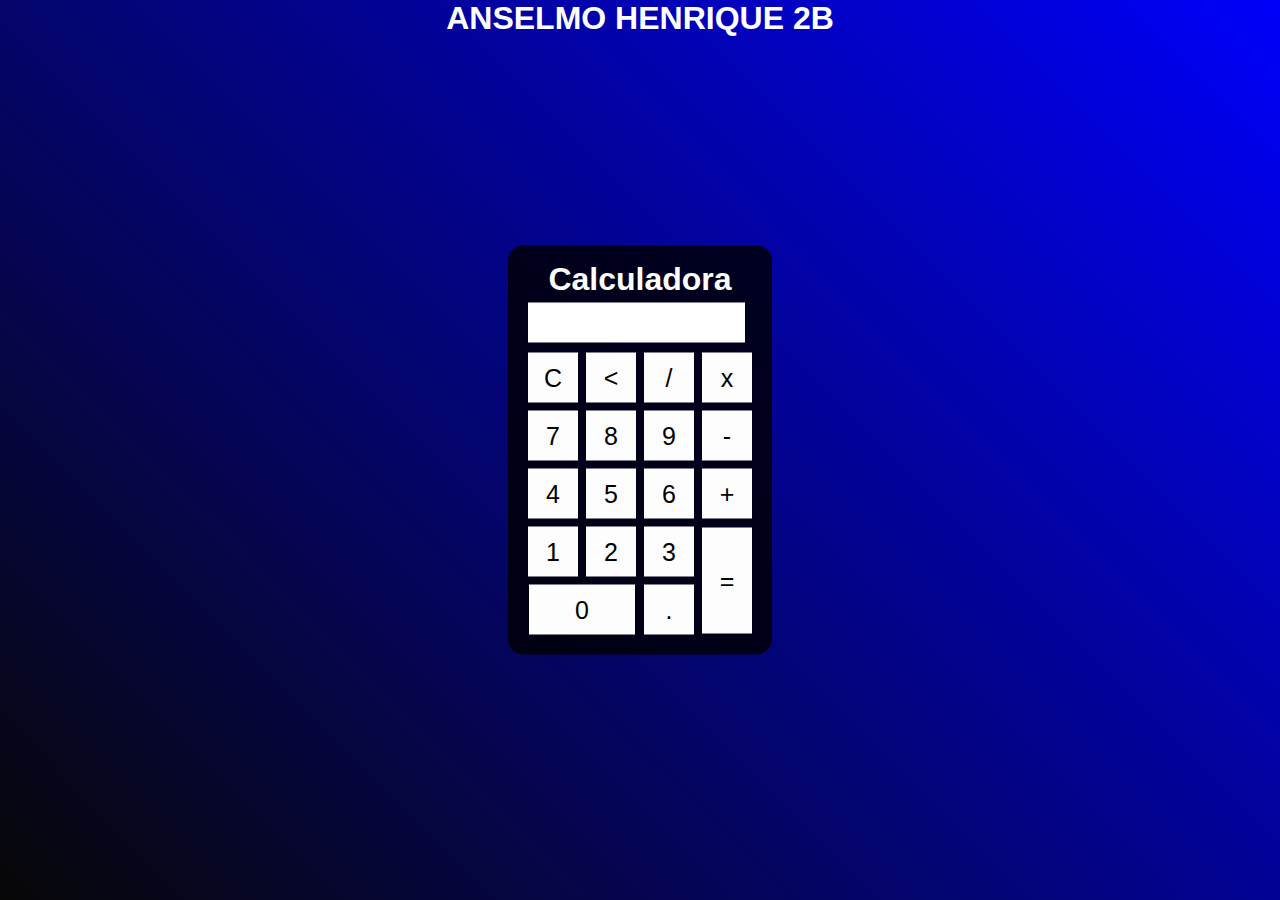
<file: calculadora 2.0.html>
<!DOCTYPE html>
<html lang="pt-br">
<head>
    <meta charset="UTF-8">
    <meta http-equiv="X-UA-Compatible" content="IE=edge">
    <meta name="viewport" content="width=device-width, initial-scale=1.0">
    <title>Calculadora</title>
   
   <style>
        *{
            margin:0;

            padding:0;
        }
        .fundo{
    background-image: linear-gradient(45deg,rgb(7, 7, 7),rgb(0, 0, 250)  );
    height:100vh;
    color: rgb(255, 255, 255);
    font-family: Arial, Helvetica, sans-serif;
    text-align: center;
 }
.calculadora{
    position: absolute;
    background-color: rgb(0, 0, 0, 0.8);
    top: 50%;
    left: 50%;
transform: translate(-50%,-50%); 
border-radius:15px ;  
padding: 15px;
}
.button{
width: 50px;
height: 50px;
font-size: 25px;
cursor: pointer;
background-color: rgb(253, 253, 253);
border: none;
color: rgb(0, 0, 0);
margin:3px;
}
.button:hover{
    background-color: black;


}
#resultado{
    background-color: #fff;
    width: 207px;
    height: 30px;
    margin: 5px;
    font: size 25px; 
    color:black ;
    text-align: right;
    padding: 5px;
}
    </style>
</head>
<body>
    <div class="fundo">
        <h1> ANSELMO HENRIQUE 2B</h1>
        <div class="calculadora">
            <h1>Calculadora</h1>
            <p id="resultado"></p>
            <table>
                <tr>
                    <td><button class="button" onclick="clean('C')">C</button> </td>
                    <td><button class="button" onclick="back('<')"><</button> </td>
                    <td><button class="button" onclick="insert('/')">/</button> </td>
                    <td><button class="button" onclick="insert('*')">x</button> </td>

                </tr>
                <tr>
                    <td><button class="button" onclick="insert('7')">7</button></td>
                    <td><button class="button" onclick="insert('8')">8</button> </td>
                    <td><button class="button" onclick="insert('9')">9</button> </td>
                    <td><button class="button" onclick="insert('-')">-</button></td>
                    
                </tr>
                <tr>
                    <td><button class="button" onclick="insert ('4')">4</button></td>
                    <td><button class="button" onclick="insert ('5')">5</button></td>
                    <td><button class="button" onclick="insert ('6')">6</button></td>
                    <td><button class="button" onclick="insert ('+')">+</button></td>
                </tr>
                <tr>
                    <td><button class="button" onclick="insert ('1')">1</button></td>
                    <td><button class="button" onclick="insert ('2')">2</button></td>
                    <td><button class="button" onclick="insert ('3')">3</button></td>
                    <td rowspan="2"><button class="button" style="height:106px" onclick="calcular ('=')">=</button></td>
                </tr>
                <tr>
                    <td colspan="2"><button class="button" style="width:106px" onclick="insert ('0')">0</button></td>
                    <td><button class="button" onclick="insert ('.')">.</button></td>
                </tr>
            </table>
        </div>
    </div>
    <script>
    
        
        function insert(num)
        {
           var numero = document.getElementById('resultado').innerHTML;
           document.getElementById('resultado').innerHTML =numero + num
        }

        function clean(){
            document.getElementById('resultado').innerHTML = "";
        }

        function back()
        {
            var resultado = document.getElementById('resultado').innerHTML;
            document.getElementById('resultado').innerHTML = resultado.substring(0,resultado.length -1)



        }
        function calcular() {

            var resultado = document.getElementById('resultado').innerHTML;
            if(resultado)
            {
                document.getElementById('resultado').innerHTML = eval(resultado)
            }
            
         

          
            
        }
        function mutiplicar (){
                resultado.innerHTML = parseInt (n1.value) * parseInt(n2.value)
             }

    

    </script>
</body>
</html>
</file>
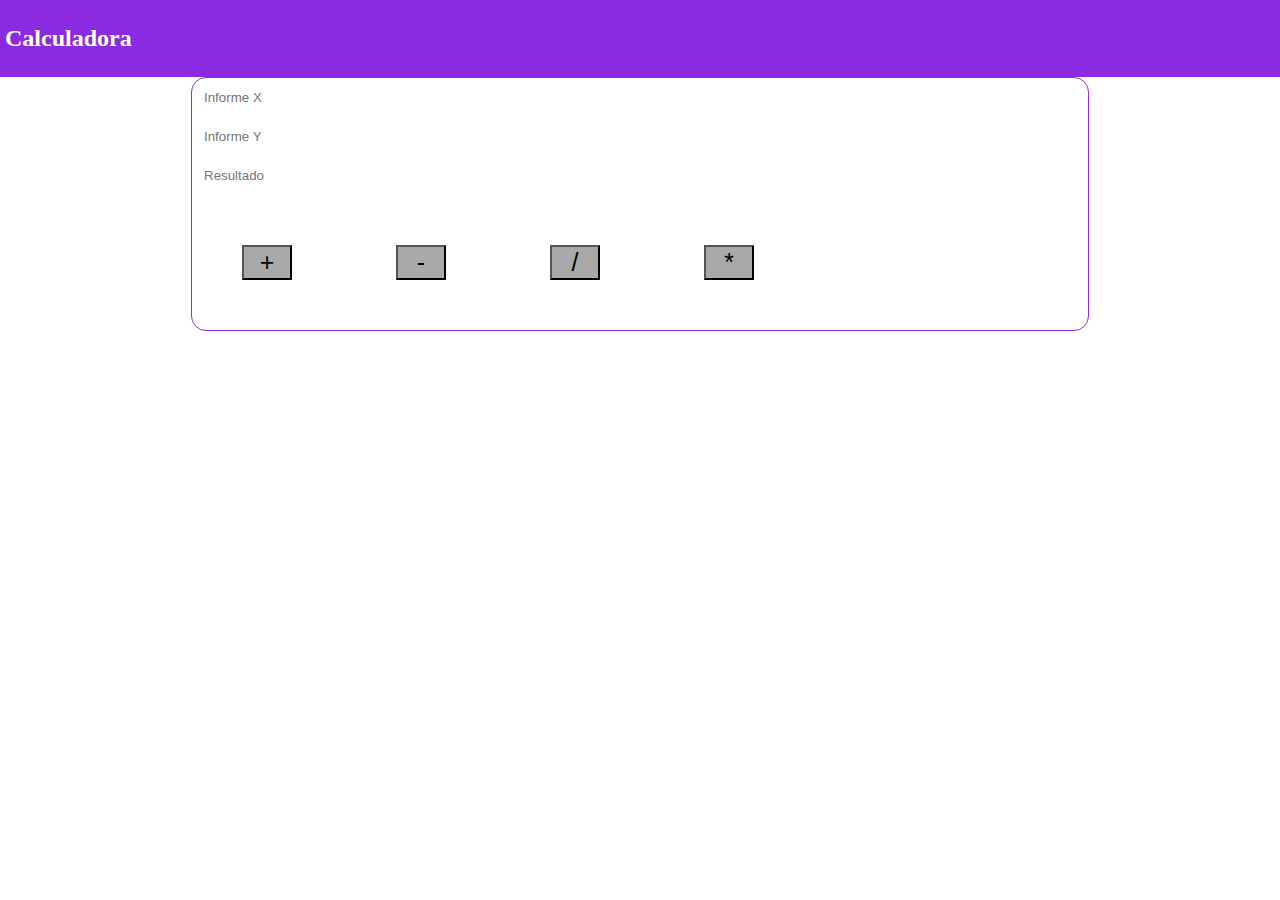
<file: teste.html>
<html lang="pt-br">
  <head>
    <meta charset="UTF-8" />
    <meta http-equiv="X-UA-Compatible" content="IE=edge" />
    <meta name="viewport" content="width=device-width, initial-scale=1.0" />
    <title>Calculadora</title>

    <style>
      body {
        margin: 0;
      }
.calculadora{
    position: absolute;
    background-color: black;
    top: 100%;
    left: 100%;
    transform: translate(-200,-200);



}

      header {
        background-color: blueviolet;
        padding: 5px;
      }
      header h2 {
        color: #fff;
      }

      .container {
        margin: auto;
        width: 70%;
        border: 1px solid blueviolet;
        border-radius: 15px;
      }
      input {
        width: 90%;
        padding: 6px;
        margin: 6px;
        border: 5px rebeccapurple;
      }

      input:hover {
        background-color: rgba(127, 255, 212, 0.185);
      }

      button {
        width: 50px;
        margin: 50px;
        font-size: 25px;
        background-color: darkgrey;
        
      }
    </style>
  </head>
  <body>
    <header>
      <h2>Calculadora</h2>
    </header>
    <div class="container">
      <input type="number" id="x" placeholder="Informe X" />
      <input type="number" id="y" placeholder="Informe Y" />
      <input type="number" id="z" readonly placeholder="Resultado" />
      <button type="button" onclick=" somar()">+</button>
      <button type="button" onclick="subtrair()">-</button>
      <button type="button" onclick="dividir()">/</button>
      <button type="button" onclick="mutiplicar()">*</button>
    </div>
    <script>
      const somar = function() {
        let x = document.getElementById("x").value;
        let y = document.getElementById("y").value;
        z = parseFloat(x) + parseFloat(y);

        document.getElementById("z").value = z;
        console.log(z);
      };
const subtrair = function() {
let x = document.getElementById("x").value;
let y = document.getElementById("y").value;
z= parseFloat(x) - parseFloat(y);

document.getElementById("z").value =z;
console.log(z)

};
const dividir = function() {
let x = document.getElementById("x").value
let y = document.getElementById("y").value
z= parseFloat(x) / parseFloat(y);

document.getElementById("z").value =z;
console.log(z)

};
const mutiplicar = function() {
let x = document.getElementById("x").value
let y = document.getElementById("y").value
z= parseFloat(x) * parseFloat(y)

document.getElementById("z").value =z;
console.log(z)

}



    </script>
  </body>
</html>
</file>
